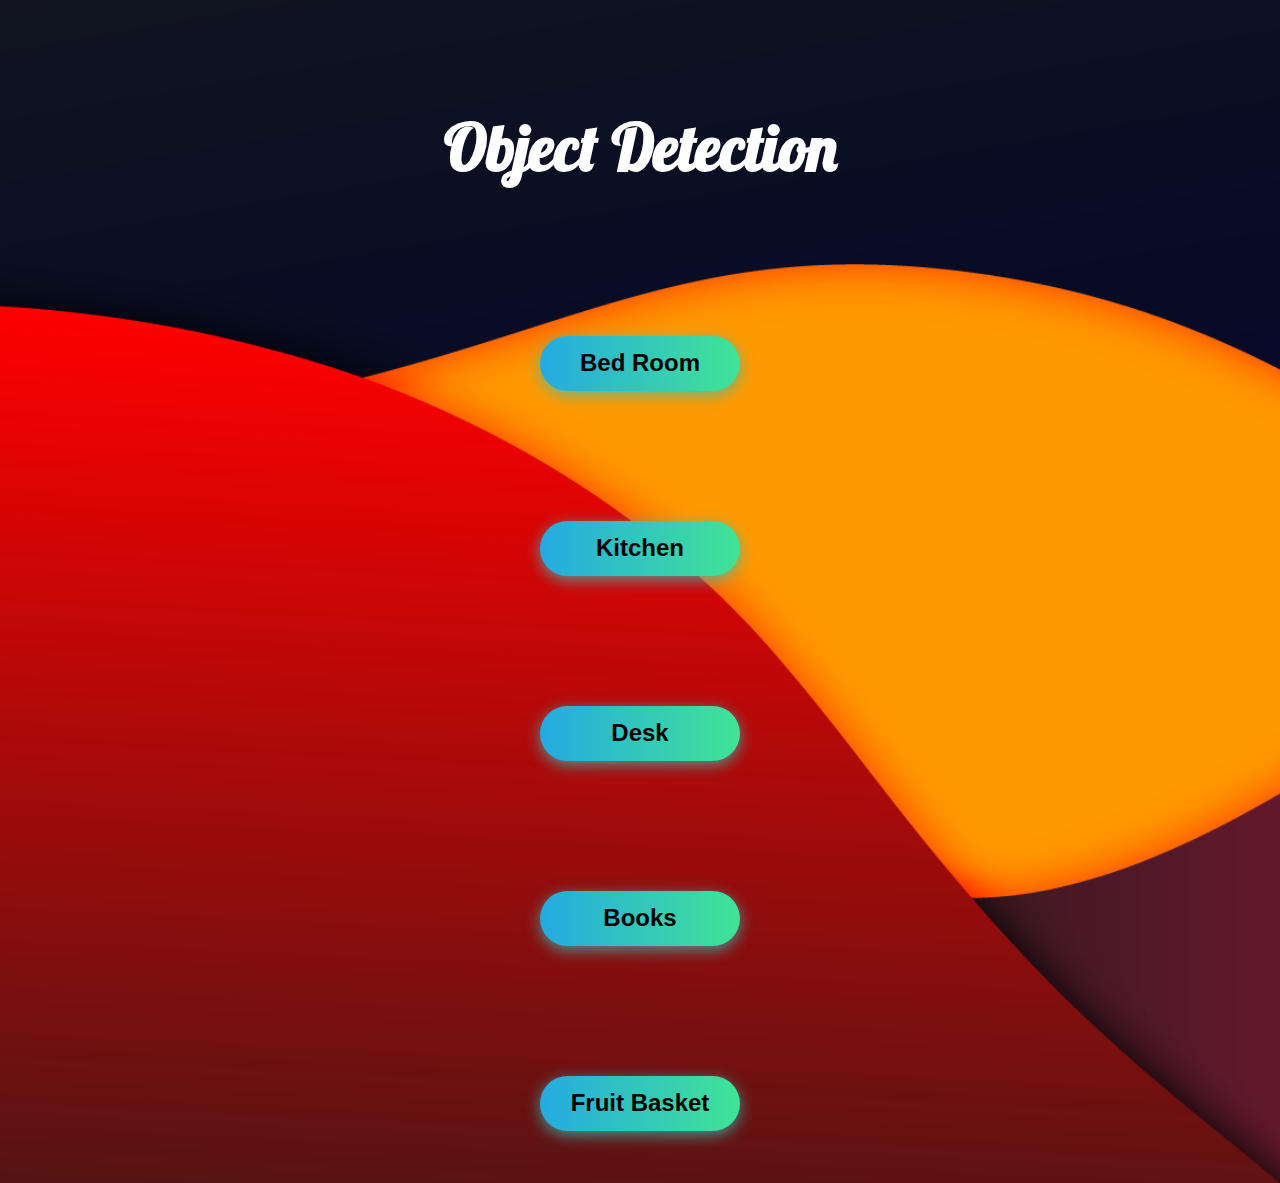
<file: index.html>
<!DOCTYPE html>
<html lang="en">
<head>
    <meta charset="UTF-8">
    <meta http-equiv="X-UA-Compatible" content="IE=edge">
    <meta name="viewport" content="width=device-width, initial-scale=1.0">
    <link rel="preconnect" href="https://fonts.googleapis.com">
<link rel="preconnect" href="https://fonts.gstatic.com" crossorigin>
<link href="https://fonts.googleapis.com/css2?family=Pushster&display=swap" rel="stylesheet">
<link rel="stylesheet" href="style.css">
    <title>Object Detection</title>
</head>
<body>
    <div class="container">
<h1>Object Detection</h1>  
<br>
<center>
    <br><br>
    <button><a href="Bedroom\bedroom.html" class="btn" target="_blank">Bed Room</a></button>
    <br> <br><br>    <br> <br><br>

<button> <a href="Kitchen\kitchen.html" class="btn">Kitchen</a></button> 
    <br> <br><br>    <br> <br><br>

<button>  <a href="Desk\desk.html" class="btn">Desk</a></button> 
  <br> <br><br>    <br> <br><br>

<button>  <a href="Books\books.html" class="btn">Books</a></button> 
  <br> <br><br>    <br> <br><br>

<button> <a href="Fruit Basket\fruit basket.html" class="btn">Fruit Basket</a></button> 
</center>    
    </div>
</body>
</html>
</file>
<file: style.css>
body {
    margin:0;
    padding:0;
    box-sizing:border-box;
    color:white;
}
body {
background-image: url("images/background.jpg");
    background-size: cover;
}
.container {
    padding:2rem;
}
h1 {
    padding:2rem;
    text-align: center;
    font-family: 'Pushster', cursive;
    font-size:4rem;
}
button {
    width: 200px;
    font-size: 16px;
    font-weight: 600;
    color: #fff;
    cursor: pointer;
    margin: 20px;
    height: 55px;
    text-align:center;
    border: none;
    background-size: 300% 100%;
    border-radius: 50px;
    moz-transition: all .4s ease-in-out;
    -o-transition: all .4s ease-in-out;
    -webkit-transition: all .4s ease-in-out;
    transition: all .4s ease-in-out;
    background-image: linear-gradient(to right, #25aae1, #40e495, #30dd8a, #2bb673);
    box-shadow: 0 4px 15px 0 rgba(49, 196, 190, 0.75);
}
button:hover {
    background-position: 100% 0;
    moz-transition: all .4s ease-in-out;
    -o-transition: all .4s ease-in-out;
    -webkit-transition: all .4s ease-in-out;
    transition: all .4s ease-in-out;
}
a {
    padding:1rem;
    font-size:1.5rem;
    color:black;
    text-decoration: none;
}
</file>
